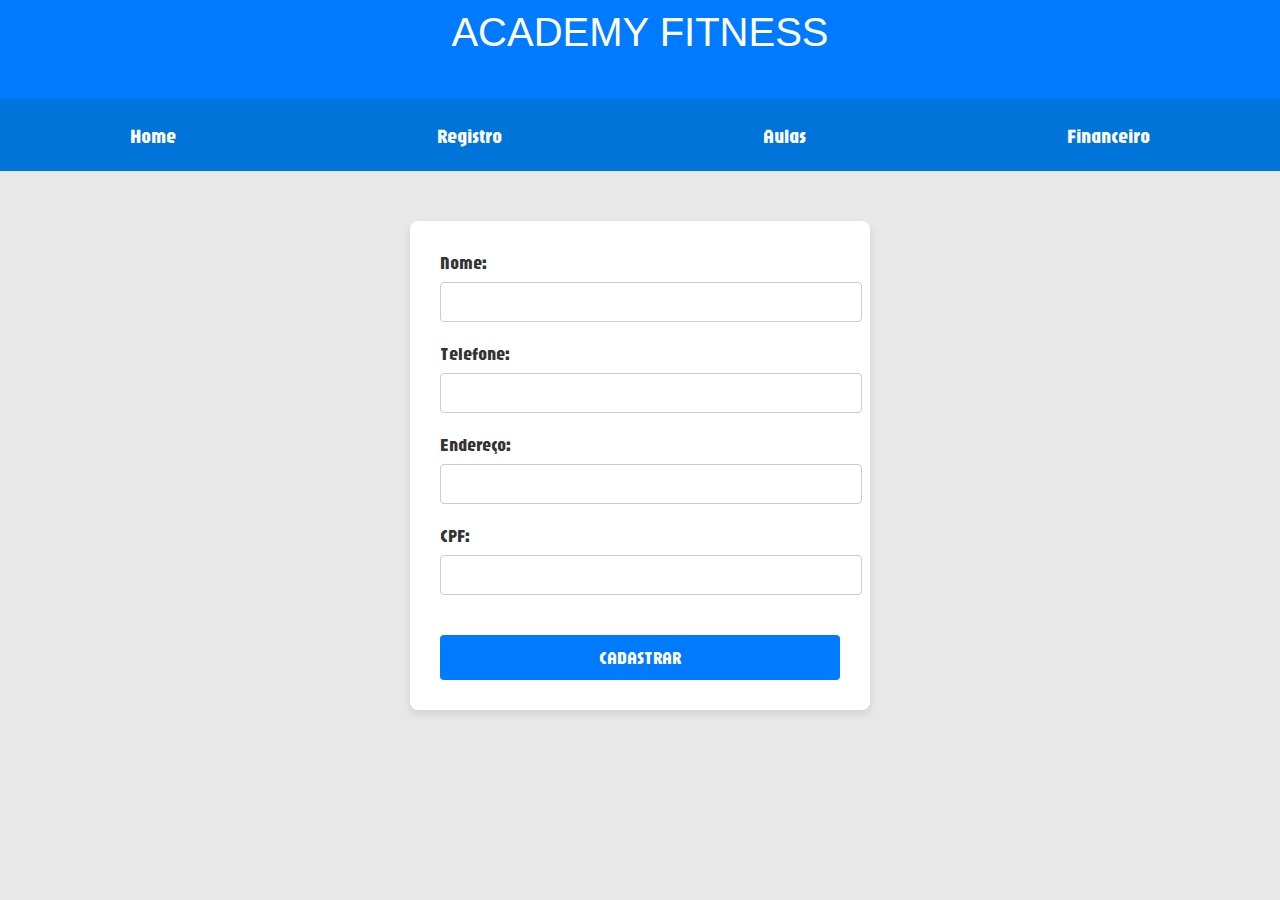
<file: index.html>
<!DOCTYPE html>
<html lang="en">
<head>
<meta charset="UTF-8">
<meta name="viewport" content="width=device-width, initial-scale=1.0">
<title>Página Principal</title>
<link rel="stylesheet" href="css/index.css">
<link rel="preconnect" href="https://fonts.googleapis.com">
<link rel="preconnect" href="https://fonts.gstatic.com" crossorigin>
<link href="https://fonts.googleapis.com/css2?family=Jaro:opsz@6..72&display=swap" rel="stylesheet">
</head>
<body>

<header>
  <div class="logo">ACADEMY FITNESS</div>
</header>

<div class="tabs">
    <div class="tab">Home</div>
    <div class="tab">Registro</div>
    <div class="tab">Aulas</div>
    <div class="tab">Financeiro</div>
</div>

<div class="cadastro">
    <form action="/processar_cadastro" method="POST">
        <label for="nome">Nome:</label>
        <input type="text" id="nome" name="nome" required>
    
        <label for="telefone">Telefone:</label>
        <input type="tel" id="telefone" name="telefone" required>
    
        <label for="endereco">Endereço:</label>
        <input type="text" id="endereco" name="endereco" required>
    
        <label for="cpf">CPF:</label>
        <input type="text" id="cpf" name="cpf" required>
    
        <button type="submit">CADASTRAR</button>
    </form>
</div>




</body>
</html>
</file>
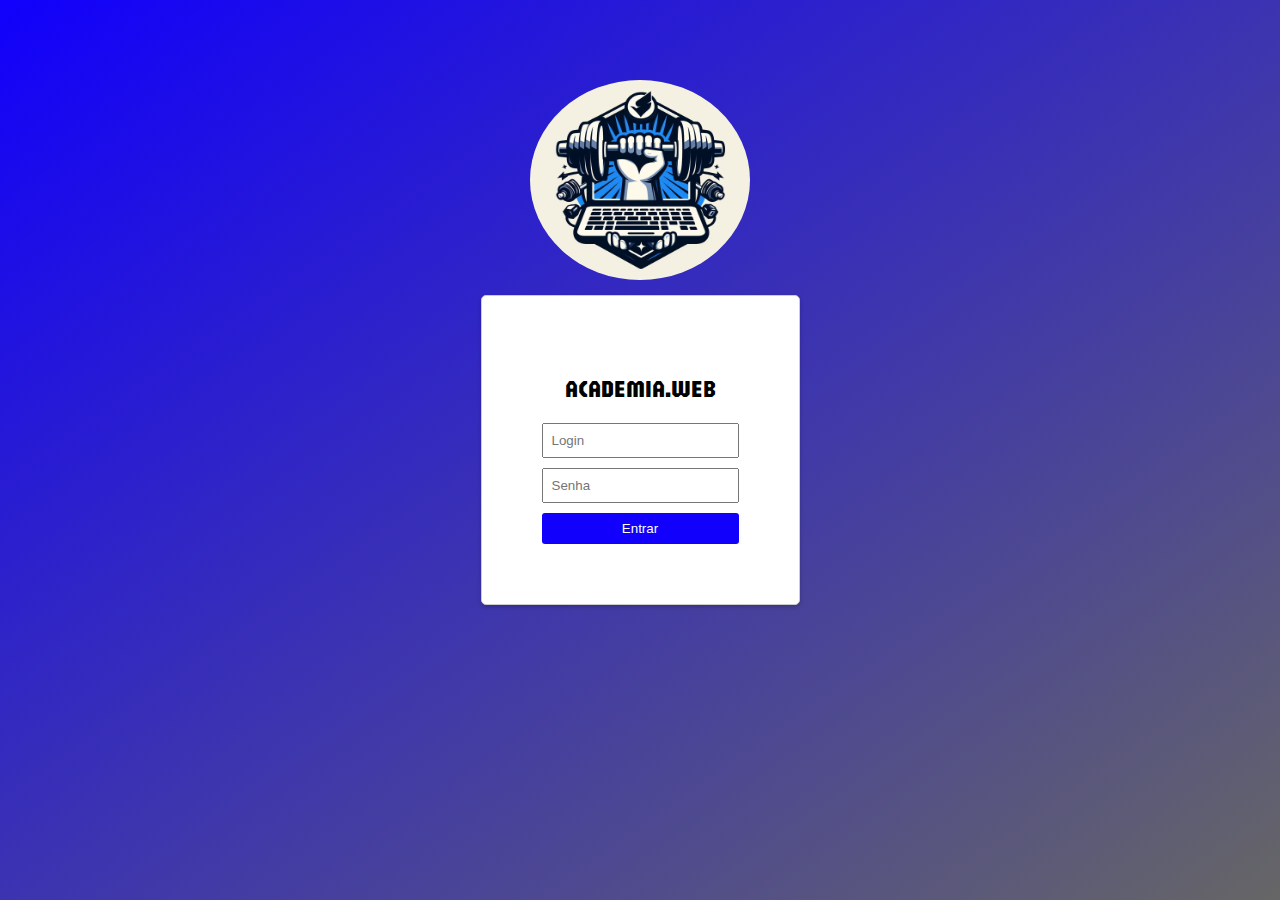
<file: home.html>
<!DOCTYPE html>
<html lang="en">
<head>
<meta charset="UTF-8">
<meta name="viewport" content="width=device-width, initial-scale=1.0">
<title>AcademiaWEB</title>
<link rel="stylesheet" href="css/style.css">
<link rel="preconnect" href="https://fonts.googleapis.com">
<link rel="preconnect" href="https://fonts.gstatic.com" crossorigin>
<link href="https://fonts.googleapis.com/css2?family=Jaro:opsz@6..72&display=swap" rel="stylesheet">
</head>
<body>

<div class="login-container">
    <div class="logo">
        <img src="img/logo.jpg" alt="Descrição do logotipo" width="220" height="200">
    </div>

  <h1>ACADEMIA.WEB</h1>
  <form>
    <input type="text" placeholder="Login">
    <input type="password" placeholder="Senha">
    <button type="submit">Entrar</button>
  </form>
</div>

</body>
</html>
</file>
<file: css/index.css>
body {
    margin: 0;
    padding: 0;
    font-family: Arial, sans-serif;
    background-color: #e8e8e8;
}

header {
    background-color: #007bff;
    color: #fff;
    text-align: center;
    box-shadow: 0 4px 4px rgba(0, 0, 0, 0.3);
    height: 8vh;
    
    padding-bottom: 3vh;
}

.logo {
    font-family: Impact, Haettenschweiler, 'Arial Narrow Bold', sans-serif;
    font-size: 40px;
    padding-top: 10px;
}

.tabs {
    background-color: #0074D9;
    width: 100%;
    display: flex;
    justify-content: space-around;
    align-items: center;
    height: 8vh;
}

.tab {
    cursor: pointer;
    color: #FFF;
    font-family: "Jaro", sans-serif;
    font-size: 20px;
    padding: 10px 40px;
    transition: background-color 0.3s ease;
}

.tab:hover {
    background-color: #0065d1;
    padding: 10px 40px;
    border-radius: 10px;
}

.cadastro {
    display: flex;
    justify-content: center;
}

.cadastro form{
    margin-top: 50px;
    padding: 30px;
    width: 400px;
    background-color: #fff;
    border-radius: 8px;
    box-shadow: 0 4px 8px rgba(0, 0, 0, 0.1);
}

.cadastro label {
    font-size: 18px;
    display: block;
    margin-bottom: 8px;
    font-family: "Jaro", sans-serif;
    color: #333;
}

.cadastro input {
    width: 100%;
    padding: 10px;
    margin-bottom: 20px;
    border: 1px solid #ccc;
    border-radius: 4px;
    font-size: 16px;
    transition: border-color 0.3s ease;
}

.cadastro input:focus {
    border-color: #80bdff;
    outline: none;
    box-shadow: 0 0 5px rgba(128, 189, 255, 0.5);
}

.cadastro button {
    width: 100%;
    height: 45px;
    margin-top: 20px;
    font-size: 18px;
    font-family: "Jaro", sans-serif;
    background-color: #007bff;
    color: white;
    border: none;
    border-radius: 4px;
    cursor: pointer;
    transition: background-color 0.3s ease;
}

.cadastro button:hover {
    background-color: #0056b3;
}

.cadastro button:focus {
    border-color: #80bdff;
    outline: none;
    box-shadow: 0 0 5px rgba(128, 189, 255, 0.5);
}
</file>
<file: css/style.css>
body {
    margin: 0;
    padding: 0;
    height: 100vh;
    display: flex;
    justify-content: center;
    align-items: center;
    background: linear-gradient(to bottom right, #1100fc, #666666);
    }

.jaro {
font-family: "Jaro", sans-serif;
font-optical-sizing: auto;
font-weight: 400;
font-style: normal;
}
  
.login-container {
text-align: center;
background-color: #fff;
padding: 60px;
border: 1px solid #ccc;
border-radius: 5px;
box-shadow: 0 2px 4px rgba(0, 0, 0, 0.2);
}
  
  h1 {
    font-size: 24px;
    margin-bottom: 20px;
    font-family: "Jaro", sans-serif;
  }
  
  form {
    display: flex;
    flex-direction: column;
  }
  
  input {
    padding: 8px;
    margin-bottom: 10px;
  }
  
  button {
    padding: 8px;
    background-color: #1100fc;
    color: #fff;
    border: none;
    border-radius: 3px;
    cursor: pointer;
  }
  
  .logo {
    position: absolute;
    top: 80px;
    left: 0;
    width: 100%; /* Opcional: ajuste a largura conforme necessário */
    z-index: 1000; 
   
  }

  .logo img {
    border-radius: 50%; /* Deixa a imagem redonda */
  }
</file>
